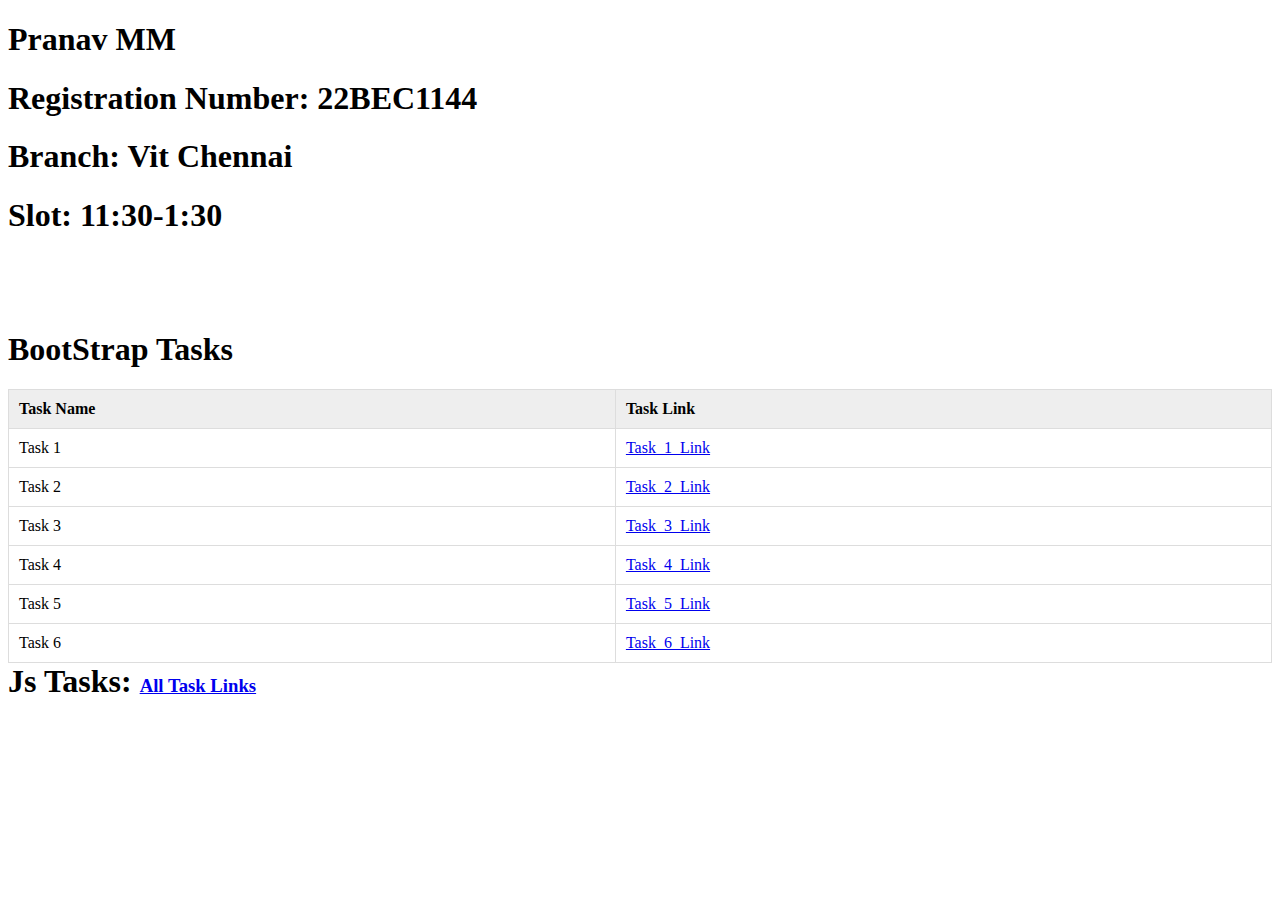
<file: index.html>
<!DOCTYPE html>
<html lang="en">
<head>
    <meta charset="UTF-8">
    <meta name="viewport" content="width=device-width, initial-scale=1.0">
    <title>Document</title>
    <style>
        table {
  border-collapse: collapse; 
  width: 100%; 
  margin-right: 80%;
}

th, td {
  padding: 10px;
  border: 1px solid #ddd; 
}

th { 
  background-color: #eee; 
  text-align: left; 
}

    </style>
</head>
<body>
    

    <h1>Pranav MM</h1>
    <h1>Registration Number: 22BEC1144</h1>
    <h1>Branch: Vit Chennai</h1>
    <h1>Slot: 11:30-1:30</h1>
<br><br><br>

    <h1>BootStrap Tasks</h1>
    <table>
    <thead>
      <tr>
        <th>Task Name</th>
        <th>Task Link</th>
      </tr>
    </thead>
    <tbody>
      <tr>
        <td>Task 1</td>
        <td><a href="BootStrap Tasks/Task1.html">Task_1_Link</a></td>
      </tr>
      <tr>
        <td>Task 2</td>
        <td><a href="BootStrap Tasks/Task2.html">Task_2_Link</a></td>
      </tr>
      <tr>
        <td>Task 3</td>
        <td><a href="BootStrap Tasks/Task3.html">Task_3_Link</a></td>
      </tr>
      <tr>
        <td>Task 4 </td>
        <td><a href="BootStrap Tasks/Task4.html">Task_4_Link</a></td>
      </tr>
      <tr>
        <td>Task 5</td>
        <td><a href="BootStrap Tasks/Task5.html">Task_5_Link</a></td>
      </tr>
      <tr>
        <td>Task 6</td>
        <td><a href="BootStrap Tasks/Task6.html">Task_6_Link</a></td>
      </tr>
    </tbody>
  </table>


  <h1 style="display: inline;">Js Tasks: </h1>
  <h3 style="display: inline;"><a href="Js Tasks/second.html">All Task Links</a></h3>
</body>
</html>
</file>
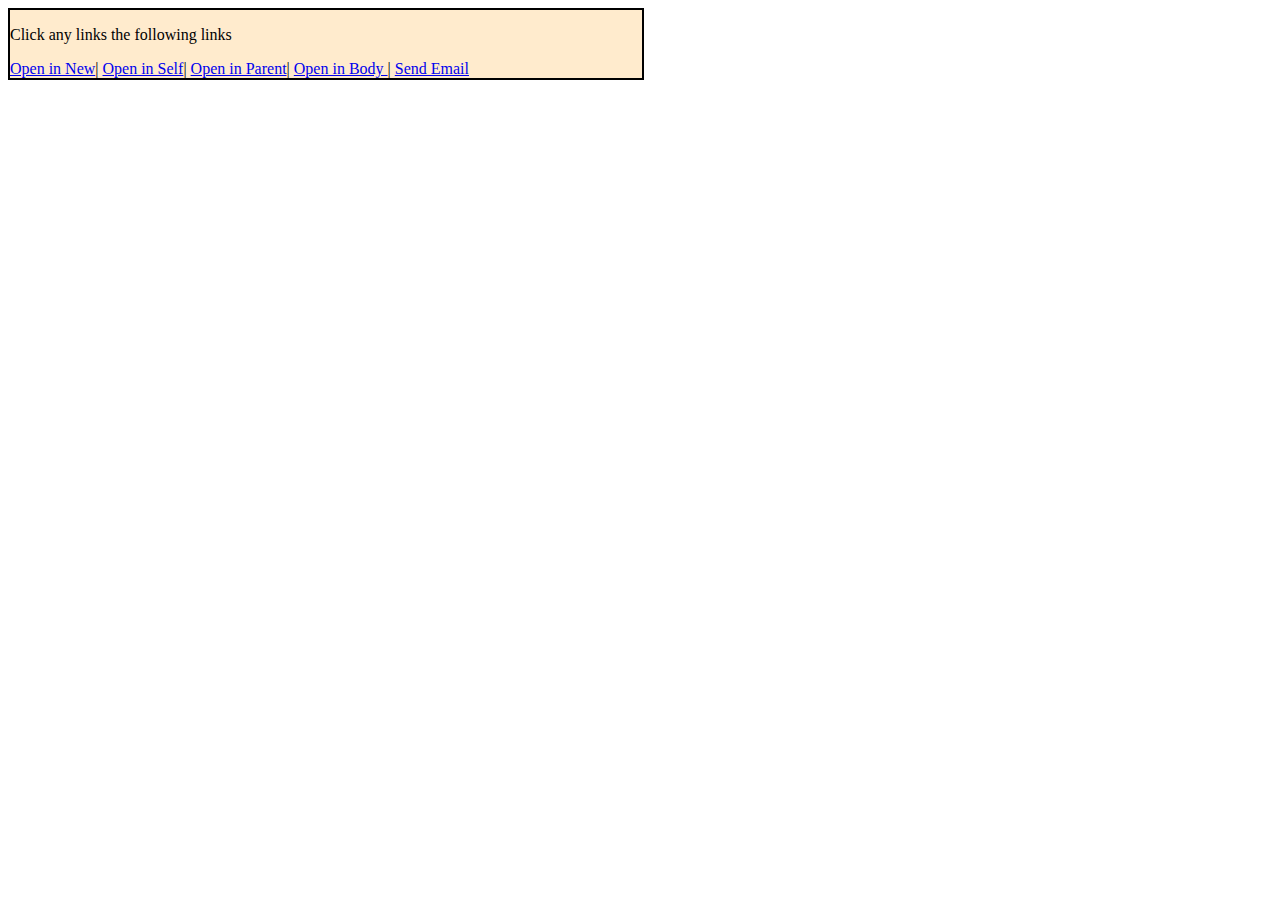
<file: task2.html>
<!DOCTYPE html>
<html lang="en">
<head>
    <meta charset="UTF-8">
    <meta name="viewport" content="width=device-width, initial-scale=1.0">
    <title>Document</title>
</head>
<body>
    <style>
        .link{
            border: 2px solid black;
            width: 50%;
            height: 80;
            background-color: blanchedalmond;
        }
    </style>
    <div class="link">
        <p> Click any links the following links</p>
        <a href="#new"> Open in New</a><a>|</a>
        <a href="self">Open in Self</a><a>|</a>
        <a href="parent">Open in Parent</a><a>|</a>
        <a href="body">Open in Body </a><a>|</a>
        <a href="email">Send Email</a>
    </div>
</body>
</html>
</file>
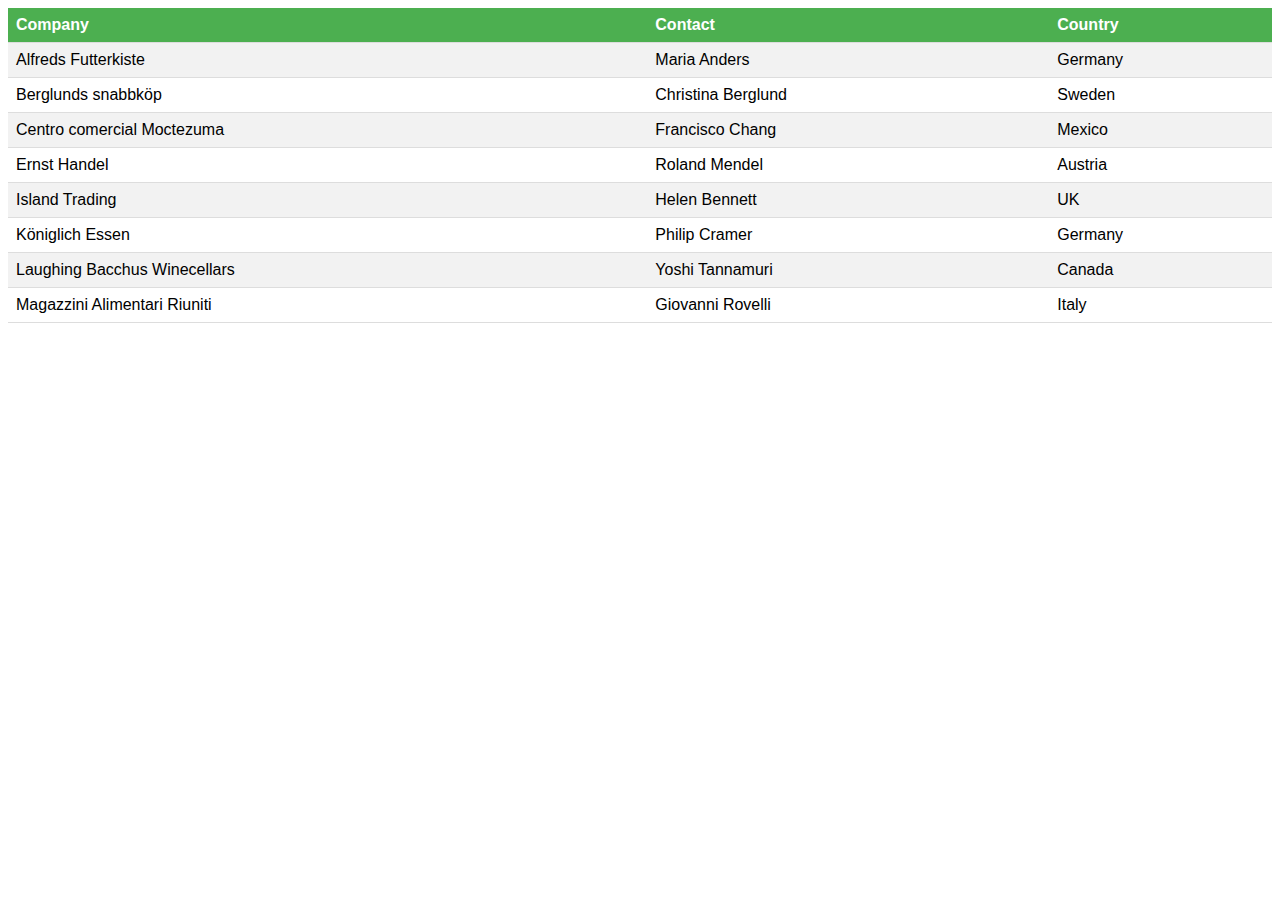
<file: task3.html>
<!DOCTYPE html>
<html lang="en">
<head>
    <meta charset="UTF-8">
    <meta name="viewport" content="width=device-width, initial-scale=1.0">
    <title>Document</title>
    <link rel="stylesheet" href="style1.css">
</head>
<body>
    <table>
        <tr>
          <th>Company</th>
          <th>Contact</th>
          <th>Country</th>
        </tr>
        <tr>
          <td>Alfreds Futterkiste</td>
          <td>Maria Anders</td>
          <td>Germany</td>
        </tr>
        <tr>
          <td>Berglunds snabbköp</td>
          <td>Christina Berglund</td>
          <td>Sweden</td>
        </tr>
        <tr>
          <td>Centro comercial Moctezuma</td>
          <td>Francisco Chang</td>
          <td>Mexico</td>
        </tr>
        <tr>
          <td>Ernst Handel</td>
          <td>Roland Mendel</td>
          <td>Austria</td>
        </tr>
        <tr>
          <td>Island Trading</td>
          <td>Helen Bennett</td>
          <td>UK</td>
        </tr>
        <tr>
          <td>Königlich Essen</td>
          <td>Philip Cramer</td>
          <td>Germany</td>
        </tr>
        <tr>
          <td>Laughing Bacchus Winecellars</td>
          <td>Yoshi Tannamuri</td>
          <td>Canada</td>
        </tr>
        <tr>
          <td>Magazzini Alimentari Riuniti</td>
          <td>Giovanni Rovelli</td>
          <td>Italy</td>
        </tr>
      </table>
</body>
</html>
</file>
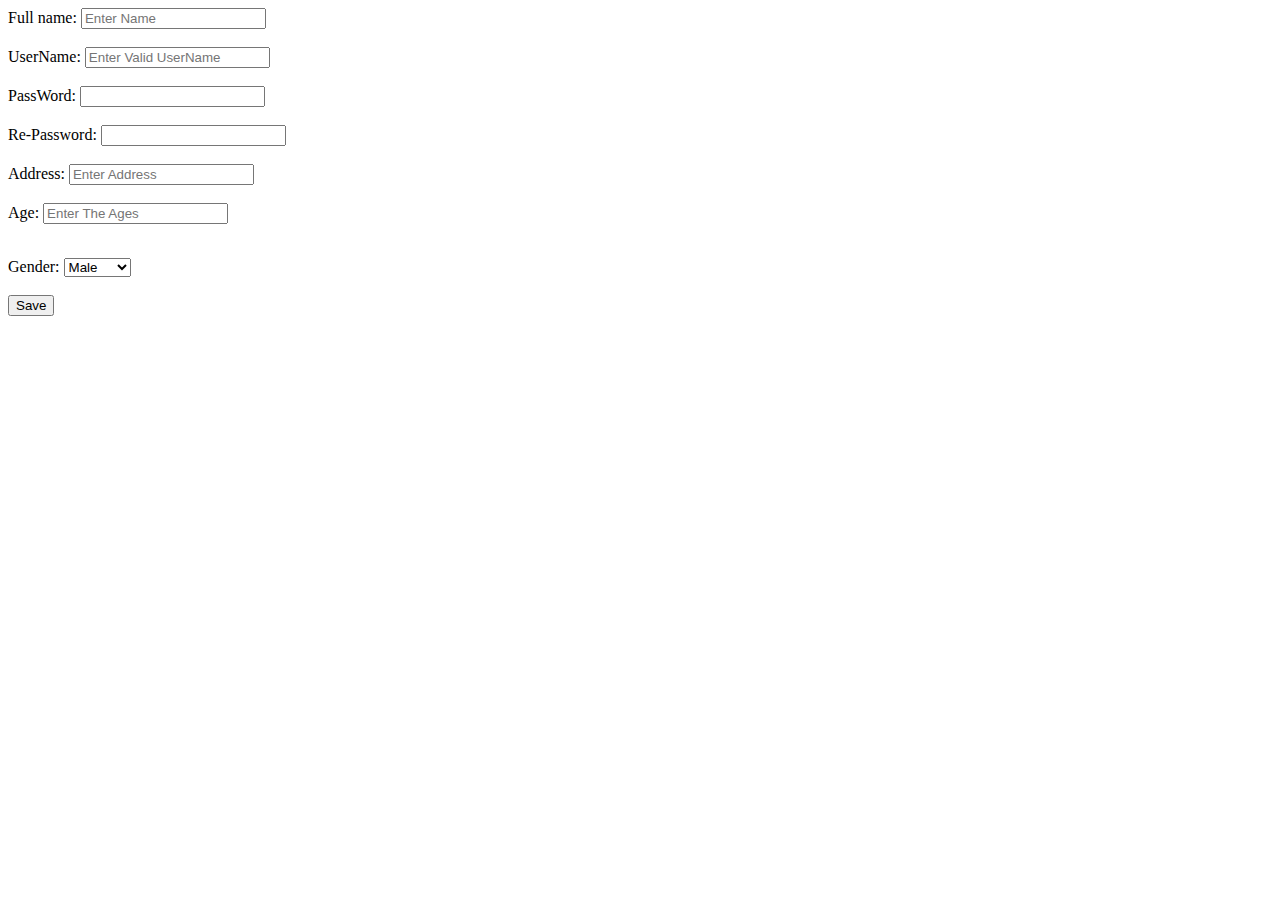
<file: task7.html>
<!DOCTYPE html>
<html lang="en">
<head>
    <meta charset="UTF-8">
    <meta name="viewport" content="width=device-width, initial-scale=1.0">
    <title>Document</title>
</head>
<body>
    <html>
<head>

<form>
<label for="fname">Full name:</label>
<input type="text" name="full_name" placeholder="Enter Name"/>
<br><br>
<label for="uname">UserName:</label>
<input type="text" name="username" placeholder="Enter Valid UserName"/>
<br><br>
<label for="pass">PassWord:</label>
<input type="password" name="pass"/>
<br><br>
<label for="re-pass">Re-Password:</label> 
<input type="password" name="Re-Password"/>
<br><br>
<label for="Address">Address:</label> 
<input type="text" name="Address" placeholder="Enter Address"/>
<br><br>
<label for="Age">Age:</label> 
<input type="text" name="Age" placeholder="Enter The Ages"/>
<br><br>
<p> Gender: <select name="dropdown"></p>
<option value="English">Male</option>
<option value="Hindi">Female</option>
<option value="Bengali">Other</option>
</select>

<br><br>
<input type="button" value="Save"/>

</form>
</body>
</html>
</file>
<file: style1.css>
table {
    width: 100%;
    border-collapse: collapse;
    font-family: Arial, sans-serif;
  }
  
  th, td {
    padding: 8px;
    text-align: left;
    border-bottom: 1px solid #ddd;
  }
  
  th {
    background-color: #4CAF50;
    color: white;
  }
  
  tr:nth-child(even) {
    background-color: #f2f2f2;
  }
  
  tr:hover {
    background-color: #e0e0e0;
  }
</file>
